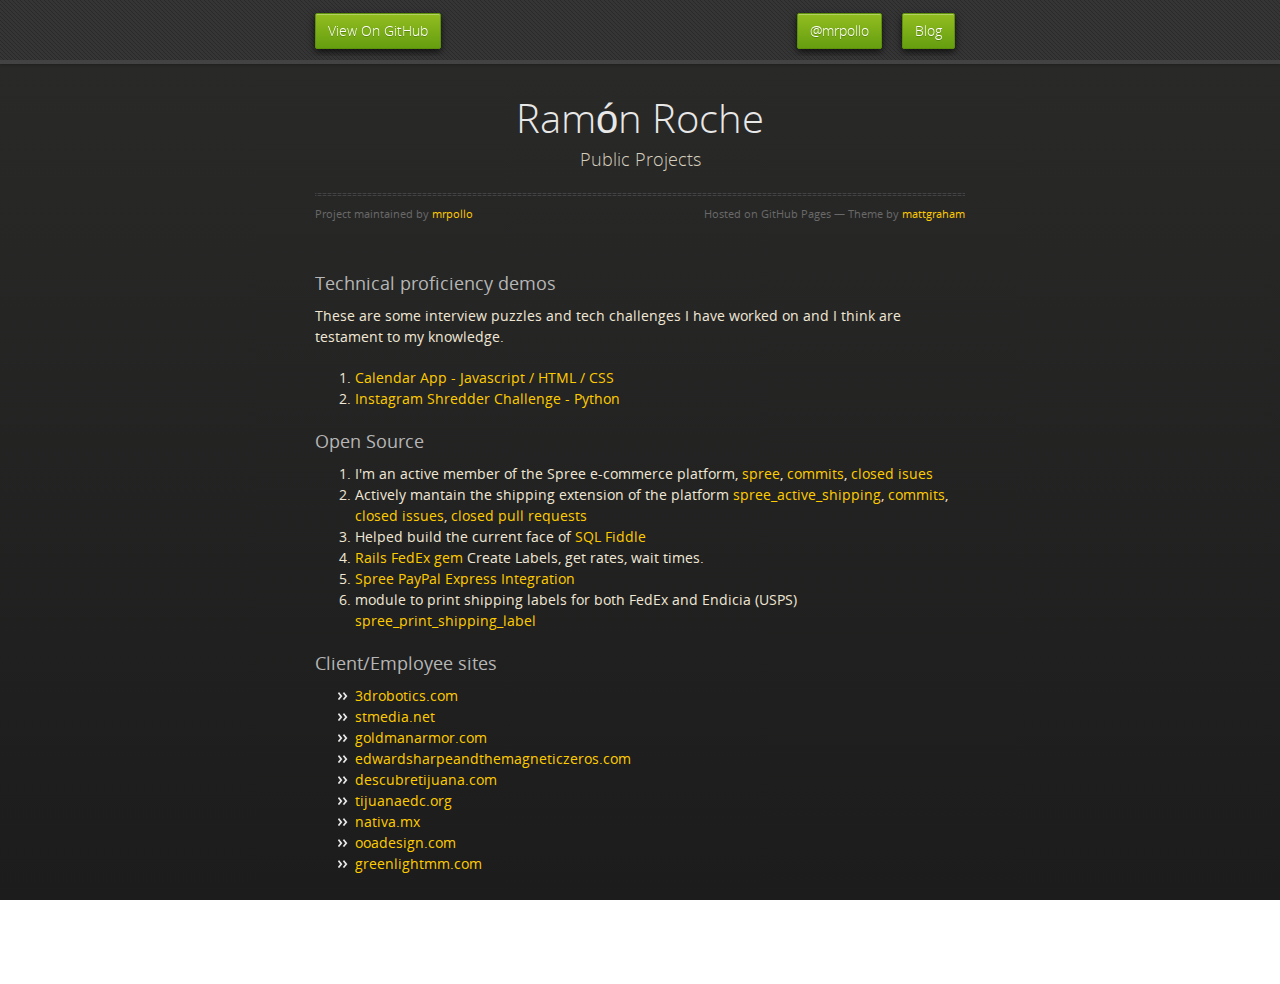
<file: index.html>
<!doctype html>
<html>
  <head>
    <meta charset="utf-8">
    <meta http-equiv="X-UA-Compatible" content="chrome=1">
    <title>Ramón Roche by mrpollo</title>
    <link rel="stylesheet" href="stylesheets/styles.css">
    <link rel="stylesheet" href="stylesheets/pygment_trac.css">
    <script src="https://ajax.googleapis.com/ajax/libs/jquery/1.7.1/jquery.min.js"></script>
    <script src="javascripts/respond.js"></script>
    <!--[if lt IE 9]>
      <script src="//html5shiv.googlecode.com/svn/trunk/html5.js"></script>
    <![endif]-->
    <!--[if lt IE 8]>
    <link rel="stylesheet" href="stylesheets/ie.css">
    <![endif]-->
    <meta name="viewport" content="width=device-width, initial-scale=1, user-scalable=no">

  </head>
  <body>
      <div id="header">
        <nav>
          <li class="fork"><a href="https://github.com/mrpollo">View On GitHub</a></li>
          <li class="pull-right"><a href="http://ramonroche.com/">Blog</a></li>
          <li class="pull-right"><a href="https://twitter.com/mrpollo">@mrpollo</a></li>
        </nav>
      </div><!-- end header -->

    <div class="wrapper">

      <section>
        <div id="title">
          <h1>Ramón Roche</h1>
          <p>Public Projects</p>
          <hr>
          <span class="credits left">Project maintained by <a href="https://github.com/mrpollo">mrpollo</a></span>
          <span class="credits right">Hosted on GitHub Pages &mdash; Theme by <a href="http://twitter.com/#!/michigangraham">mattgraham</a></span>
        </div>

        <h3>Technical proficiency demos</h3>
        <p>These are some interview puzzles and tech challenges I have worked on and I think are testament to my knowledge.</p>
        <ol>
          <li>
            <a href="/Calendar-App/">Calendar App - Javascript / HTML / CSS</a>
          </li>
          <li>
            <a href="/Shredder-Instagram-Challenge/">Instagram Shredder Challenge - Python</a>
          </li>
        </ol>

        <h3>Open Source</h3>
        <ol>
          <li>
            I'm an active member of the Spree e-commerce platform, <a href="https://github.com/spree/spree" target="_blank">spree</a>, <a href="https://github.com/spree/spree/commits?author=mrpollo" target="_blank">commits</a>, <a href="https://github.com/spree/spree/issues/created_by/mrpollo?page=1&state=closed">closed isues</a>
          </li>
          <li>
            Actively mantain the shipping extension of the platform <a href="https://github.com/spree/spree_active_shipping">spree_active_shipping</a>, <a href="https://github.com/spree/spree_active_shipping/commits?author=mrpollo">commits</a>, <a href="https://github.com/spree/spree_active_shipping/issues/created_by/mrpollo?state=closed">closed issues</a>, <a href="https://github.com/spree/spree_active_shipping/pulls/mrpollo?direction=desc&page=1&sort=created&state=closed">closed pull requests</a>
          </li>
          <li>
            Helped build the current face of <a href="http://sqlfiddle.com/">SQL Fiddle</a>
          </li>
          <li>
            <a href="https://github.com/jazminschroeder/fedex">Rails FedEx gem</a> Create Labels, get rates, wait times.
          </li>
          <li>
            <a href="https://github.com/spree-contrib/better_spree_paypal_express/">Spree PayPal Express Integration</a>
          </li>
          <li>
            module to print shipping labels for both FedEx and Endicia (USPS) <a href="https://github.com/geermc4/spree_print_shipping_label">spree_print_shipping_label</a>
          </li>
        </ol>

        <h3>Client/Employee sites</h3>
        <ul>
          <li><a href="http://3drobotics.com">3drobotics.com</a></li>
          <li><a href="http://stmedia.net">stmedia.net</a></li>
          <li><a href="http://goldmanarmor.com">goldmanarmor.com</a></li>
          <li><a href="http://edwardsharpeandthemagneticzeros.com">edwardsharpeandthemagneticzeros.com</a>
          <li><a href="http://www.descubretijuana.com/en">descubretijuana.com</a></li>
          <li><a href="http://tijuanaedc.org/">tijuanaedc.org</a></li>
          <li><a href="http://nativa.mx/">nativa.mx</a></li>
          <li><a href="http://ooadesign.com/">ooadesign.com</a></li>
          <li><a href="http://greenlightmm.com/">greenlightmm.com</a></li>
        </ul>
      </section>

    </div>
    <!--[if !IE]><script>fixScale(document);</script><![endif]-->
    <script>
      var _gaq=[['_setAccount','UA-37040692-1'],['_trackPageview']];
      (function(d,t){var g=d.createElement(t),s=d.getElementsByTagName(t)[0];
      g.src=('https:'==location.protocol?'//ssl':'//www')+'.google-analytics.com/ga.js';
      s.parentNode.insertBefore(g,s)}(document,'script'));
    </script>
  </body>
</html>
</file>
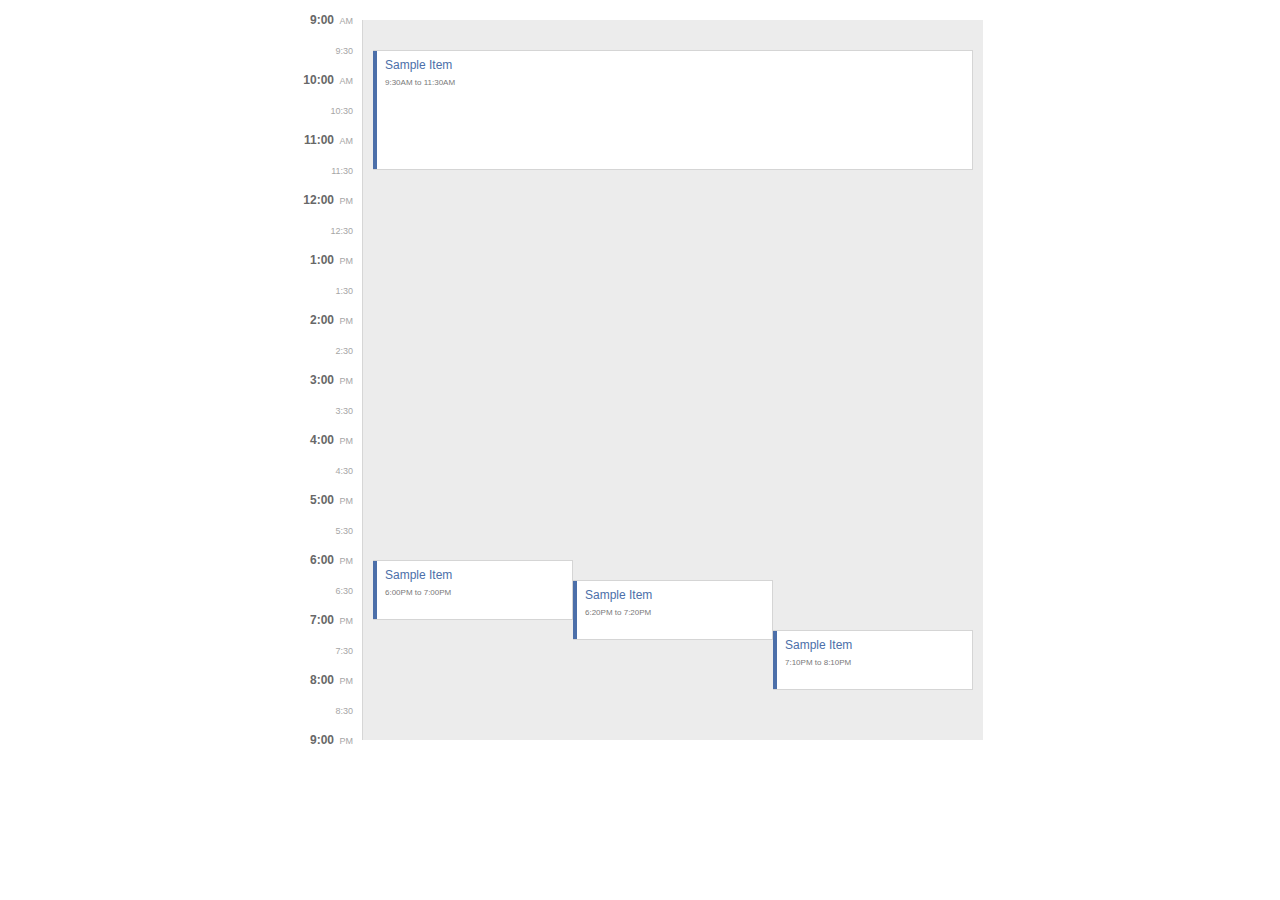
<file: Calendar.html>
<!DOCTYPE html>
<html>
<head>
  <meta charset="utf-8">
	<title>calendar app</title>
	<link rel="stylesheet" href="stylesheets/Calendar.css">
</head>
<body>
	<div class="page">
		<div id="Calendar">
			<div id="TimeContainer">
			</div>
			<div id="EventContainer">
				
			</div>
		</div>
	</div>
	<script src="javascripts/Calendar.js"></script>
	<script>
      		var _gaq=[['_setAccount','UA-37040692-1'],['_trackPageview']];
      		(function(d,t){var g=d.createElement(t),s=d.getElementsByTagName(t)[0];
		g.src=('https:'==location.protocol?'//ssl':'//www')+'.google-analytics.com/ga.js';
		s.parentNode.insertBefore(g,s)}(document,'script'));
	</script>
</body>
</html>
</file>
<file: stylesheets/styles.css>
@font-face {
  font-family: 'OpenSansLight';
  src: url("../fonts/OpenSans-Light-webfont.eot");
  src: url("../fonts/OpenSans-Light-webfont.eot?#iefix") format("embedded-opentype"), url("../fonts/OpenSans-Light-webfont.woff") format("woff"), url("../fonts/OpenSans-Light-webfont.ttf") format("truetype"), url("../fonts/OpenSans-Light-webfont.svg#OpenSansLight") format("svg");
  font-weight: normal;
  font-style: normal;
}

@font-face {
  font-family: 'OpenSansLightItalic';
  src: url("../fonts/OpenSans-LightItalic-webfont.eot");
  src: url("../fonts/OpenSans-LightItalic-webfont.eot?#iefix") format("embedded-opentype"), url("../fonts/OpenSans-LightItalic-webfont.woff") format("woff"), url("../fonts/OpenSans-LightItalic-webfont.ttf") format("truetype"), url("../fonts/OpenSans-LightItalic-webfont.svg#OpenSansLightItalic") format("svg");
  font-weight: normal;
  font-style: normal;
}

@font-face {
  font-family: 'OpenSansRegular';
  src: url("../fonts/OpenSans-Regular-webfont.eot");
  src: url("../fonts/OpenSans-Regular-webfont.eot?#iefix") format("embedded-opentype"), url("../fonts/OpenSans-Regular-webfont.woff") format("woff"), url("../fonts/OpenSans-Regular-webfont.ttf") format("truetype"), url("../fonts/OpenSans-Regular-webfont.svg#OpenSansRegular") format("svg");
  font-weight: normal;
  font-style: normal;
  -webkit-font-smoothing: antialiased;
}

@font-face {
  font-family: 'OpenSansItalic';
  src: url("../fonts/OpenSans-Italic-webfont.eot");
  src: url("../fonts/OpenSans-Italic-webfont.eot?#iefix") format("embedded-opentype"), url("../fonts/OpenSans-Italic-webfont.woff") format("woff"), url("../fonts/OpenSans-Italic-webfont.ttf") format("truetype"), url("../fonts/OpenSans-Italic-webfont.svg#OpenSansItalic") format("svg");
  font-weight: normal;
  font-style: normal;
  -webkit-font-smoothing: antialiased;
}

@font-face {
  font-family: 'OpenSansSemibold';
  src: url("../fonts/OpenSans-Semibold-webfont.eot");
  src: url("../fonts/OpenSans-Semibold-webfont.eot?#iefix") format("embedded-opentype"), url("../fonts/OpenSans-Semibold-webfont.woff") format("woff"), url("../fonts/OpenSans-Semibold-webfont.ttf") format("truetype"), url("../fonts/OpenSans-Semibold-webfont.svg#OpenSansSemibold") format("svg");
  font-weight: normal;
  font-style: normal;
  -webkit-font-smoothing: antialiased;
}

@font-face {
  font-family: 'OpenSansSemiboldItalic';
  src: url("../fonts/OpenSans-SemiboldItalic-webfont.eot");
  src: url("../fonts/OpenSans-SemiboldItalic-webfont.eot?#iefix") format("embedded-opentype"), url("../fonts/OpenSans-SemiboldItalic-webfont.woff") format("woff"), url("../fonts/OpenSans-SemiboldItalic-webfont.ttf") format("truetype"), url("../fonts/OpenSans-SemiboldItalic-webfont.svg#OpenSansSemiboldItalic") format("svg");
  font-weight: normal;
  font-style: normal;
  -webkit-font-smoothing: antialiased;
}

@font-face {
  font-family: 'OpenSansBold';
  src: url("../fonts/OpenSans-Bold-webfont.eot");
  src: url("../fonts/OpenSans-Bold-webfont.eot?#iefix") format("embedded-opentype"), url("../fonts/OpenSans-Bold-webfont.woff") format("woff"), url("../fonts/OpenSans-Bold-webfont.ttf") format("truetype"), url("../fonts/OpenSans-Bold-webfont.svg#OpenSansBold") format("svg");
  font-weight: normal;
  font-style: normal;
  -webkit-font-smoothing: antialiased;
}

@font-face {
  font-family: 'OpenSansBoldItalic';
  src: url("../fonts/OpenSans-BoldItalic-webfont.eot");
  src: url("../fonts/OpenSans-BoldItalic-webfont.eot?#iefix") format("embedded-opentype"), url("../fonts/OpenSans-BoldItalic-webfont.woff") format("woff"), url("../fonts/OpenSans-BoldItalic-webfont.ttf") format("truetype"), url("../fonts/OpenSans-BoldItalic-webfont.svg#OpenSansBoldItalic") format("svg");
  font-weight: normal;
  font-style: normal;
  -webkit-font-smoothing: antialiased;
}

/* normalize.css 2012-02-07T12:37 UTC - http://github.com/necolas/normalize.css */
/* =============================================================================
   HTML5 display definitions
   ========================================================================== */
/*
 * Corrects block display not defined in IE6/7/8/9 & FF3
 */
article,
aside,
details,
figcaption,
figure,
footer,
header,
hgroup,
nav,
section,
summary {
  display: block;
}

/*
 * Corrects inline-block display not defined in IE6/7/8/9 & FF3
 */
audio,
canvas,
video {
  display: inline-block;
  *display: inline;
  *zoom: 1;
}

/*
 * Prevents modern browsers from displaying 'audio' without controls
 */
audio:not([controls]) {
  display: none;
}

/*
 * Addresses styling for 'hidden' attribute not present in IE7/8/9, FF3, S4
 * Known issue: no IE6 support
 */
[hidden] {
  display: none;
}

/* =============================================================================
   Base
   ========================================================================== */
/*
 * 1. Corrects text resizing oddly in IE6/7 when body font-size is set using em units
 *    http://clagnut.com/blog/348/#c790
 * 2. Prevents iOS text size adjust after orientation change, without disabling user zoom
 *    www.456bereastreet.com/archive/201012/controlling_text_size_in_safari_for_ios_without_disabling_user_zoom/
 */
html {
  font-size: 100%;
  /* 1 */
  -webkit-text-size-adjust: 100%;
  /* 2 */
  -ms-text-size-adjust: 100%;
  /* 2 */
}

/*
 * Addresses font-family inconsistency between 'textarea' and other form elements.
 */
html,
button,
input,
select,
textarea {
  font-family: sans-serif;
}

/*
 * Addresses margins handled incorrectly in IE6/7
 */
body {
  margin: 0;
}

/* =============================================================================
   Links
   ========================================================================== */
/*
 * Addresses outline displayed oddly in Chrome
 */
a:focus {
  outline: thin dotted;
}

/*
 * Improves readability when focused and also mouse hovered in all browsers
 * people.opera.com/patrickl/experiments/keyboard/test
 */
a:hover,
a:active {
  outline: 0;
}

/* =============================================================================
   Typography
   ========================================================================== */
/*
 * Addresses font sizes and margins set differently in IE6/7
 * Addresses font sizes within 'section' and 'article' in FF4+, Chrome, S5
 */
h1 {
  font-size: 2em;
  margin: 0.67em 0;
}

h2 {
  font-size: 1.5em;
  margin: 0.83em 0;
}

h3 {
  font-size: 1.17em;
  margin: 1em 0;
}

h4 {
  font-size: 1em;
  margin: 1.33em 0;
}

h5 {
  font-size: 0.83em;
  margin: 1.67em 0;
}

h6 {
  font-size: 0.75em;
  margin: 2.33em 0;
}

/*
 * Addresses styling not present in IE7/8/9, S5, Chrome
 */
abbr[title] {
  border-bottom: 1px dotted;
}

/*
 * Addresses style set to 'bolder' in FF3+, S4/5, Chrome
*/
b,
strong {
  font-weight: bold;
}

blockquote {
  margin: 1em 40px;
}

/*
 * Addresses styling not present in S5, Chrome
 */
dfn {
  font-style: italic;
}

/*
 * Addresses styling not present in IE6/7/8/9
 */
mark {
  background: #ff0;
  color: #000;
}

/*
 * Addresses margins set differently in IE6/7
 */
p,
pre {
  margin: 1em 0;
}

/*
 * Corrects font family set oddly in IE6, S4/5, Chrome
 * en.wikipedia.org/wiki/User:Davidgothberg/Test59
 */
pre,
code,
kbd,
samp {
  font-family: monospace, serif;
  _font-family: 'courier new', monospace;
  font-size: 1em;
}

/*
 * 1. Addresses CSS quotes not supported in IE6/7
 * 2. Addresses quote property not supported in S4
 */
/* 1 */
q {
  quotes: none;
}

/* 2 */
q:before,
q:after {
  content: '';
  content: none;
}

small {
  font-size: 75%;
}

/*
 * Prevents sub and sup affecting line-height in all browsers
 * gist.github.com/413930
 */
sub,
sup {
  font-size: 75%;
  line-height: 0;
  position: relative;
  vertical-align: baseline;
}

sup {
  top: -0.5em;
}

sub {
  bottom: -0.25em;
}

/* =============================================================================
   Lists
   ========================================================================== */
/*
 * Addresses margins set differently in IE6/7
 */
dl,
menu,
ol,
ul {
  margin: 1em 0;
}

dd {
  margin: 0 0 0 40px;
}

/*
 * Addresses paddings set differently in IE6/7
 */
menu,
ol,
ul {
  padding: 0 0 0 40px;
}

/*
 * Corrects list images handled incorrectly in IE7
 */
nav ul,
nav ol {
  list-style: none;
  list-style-image: none;
}

/* =============================================================================
   Embedded content
   ========================================================================== */
/*
 * 1. Removes border when inside 'a' element in IE6/7/8/9, FF3
 * 2. Improves image quality when scaled in IE7
 *    code.flickr.com/blog/2008/11/12/on-ui-quality-the-little-things-client-side-image-resizing/
 */
img {
  border: 0;
  /* 1 */
  -ms-interpolation-mode: bicubic;
  /* 2 */
}

/*
 * Corrects overflow displayed oddly in IE9
 */
svg:not(:root) {
  overflow: hidden;
}

/* =============================================================================
   Figures
   ========================================================================== */
/*
 * Addresses margin not present in IE6/7/8/9, S5, O11
 */
figure {
  margin: 0;
}

/* =============================================================================
   Forms
   ========================================================================== */
/*
 * Corrects margin displayed oddly in IE6/7
 */
form {
  margin: 0;
}

/*
 * Define consistent border, margin, and padding
 */
fieldset {
  border: 1px solid #c0c0c0;
  margin: 0 2px;
  padding: 0.35em 0.625em 0.75em;
}

/*
 * 1. Corrects color not being inherited in IE6/7/8/9
 * 2. Corrects text not wrapping in FF3 
 * 3. Corrects alignment displayed oddly in IE6/7
 */
legend {
  border: 0;
  /* 1 */
  padding: 0;
  white-space: normal;
  /* 2 */
  *margin-left: -7px;
  /* 3 */
}

/*
 * 1. Corrects font size not being inherited in all browsers
 * 2. Addresses margins set differently in IE6/7, FF3+, S5, Chrome
 * 3. Improves appearance and consistency in all browsers
 */
button,
input,
select,
textarea {
  font-size: 100%;
  /* 1 */
  margin: 0;
  /* 2 */
  vertical-align: baseline;
  /* 3 */
  *vertical-align: middle;
  /* 3 */
}

/*
 * Addresses FF3/4 setting line-height on 'input' using !important in the UA stylesheet
 */
button,
input {
  line-height: normal;
  /* 1 */
}

/*
 * 1. Improves usability and consistency of cursor style between image-type 'input' and others
 * 2. Corrects inability to style clickable 'input' types in iOS
 * 3. Removes inner spacing in IE7 without affecting normal text inputs
 *    Known issue: inner spacing remains in IE6
 */
button,
input[type="button"],
input[type="reset"],
input[type="submit"] {
  cursor: pointer;
  /* 1 */
  -webkit-appearance: button;
  /* 2 */
  *overflow: visible;
  /* 3 */
}

/*
 * Re-set default cursor for disabled elements
 */
button[disabled],
input[disabled] {
  cursor: default;
}

/*
 * 1. Addresses box sizing set to content-box in IE8/9
 * 2. Removes excess padding in IE8/9
 * 3. Removes excess padding in IE7
      Known issue: excess padding remains in IE6
 */
input[type="checkbox"],
input[type="radio"] {
  box-sizing: border-box;
  /* 1 */
  padding: 0;
  /* 2 */
  *height: 13px;
  /* 3 */
  *width: 13px;
  /* 3 */
}

/*
 * 1. Addresses appearance set to searchfield in S5, Chrome
 * 2. Addresses box-sizing set to border-box in S5, Chrome (include -moz to future-proof)
 */
input[type="search"] {
  -webkit-appearance: textfield;
  /* 1 */
  -moz-box-sizing: content-box;
  -webkit-box-sizing: content-box;
  /* 2 */
  box-sizing: content-box;
}

/*
 * Removes inner padding and search cancel button in S5, Chrome on OS X
 */
input[type="search"]::-webkit-search-decoration,
input[type="search"]::-webkit-search-cancel-button {
  -webkit-appearance: none;
}

/*
 * Removes inner padding and border in FF3+
 * www.sitepen.com/blog/2008/05/14/the-devils-in-the-details-fixing-dojos-toolbar-buttons/
 */
button::-moz-focus-inner,
input::-moz-focus-inner {
  border: 0;
  padding: 0;
}

/*
 * 1. Removes default vertical scrollbar in IE6/7/8/9
 * 2. Improves readability and alignment in all browsers
 */
textarea {
  overflow: auto;
  /* 1 */
  vertical-align: top;
  /* 2 */
}

/* =============================================================================
   Tables
   ========================================================================== */
/*
 * Remove most spacing between table cells
 */
table {
  border-collapse: collapse;
  border-spacing: 0;
}

body {
  padding: 0px 0 20px 0px;
  margin: 0px;
  font: 14px/1.5 "OpenSansRegular", "Helvetica Neue", Helvetica, Arial, sans-serif;
  color: #f0e7d5;
  font-weight: normal;
  background: #252525;
  background-attachment: fixed !important;
  background: -webkit-gradient(linear, 50% 0%, 50% 100%, color-stop(0%, #2a2a29), color-stop(100%, #1c1c1c));
  background: -webkit-linear-gradient(#2a2a29, #1c1c1c);
  background: -moz-linear-gradient(#2a2a29, #1c1c1c);
  background: -o-linear-gradient(#2a2a29, #1c1c1c);
  background: -ms-linear-gradient(#2a2a29, #1c1c1c);
  background: linear-gradient(#2a2a29, #1c1c1c);
}

h1, h2, h3, h4, h5, h6 {
  color: #e8e8e8;
  margin: 0 0 10px;
  font-family: 'OpenSansRegular', "Helvetica Neue", Helvetica, Arial, sans-serif;
  font-weight: normal;
}

p, ul, ol, table, pre, dl {
  margin: 0 0 20px;
}

h1, h2, h3 {
  line-height: 1.1;
}

h1 {
  font-size: 28px;
}

h2 {
  font-size: 24px;
}

h4, h5, h6 {
  color: #e8e8e8;
}

h3 {
  font-size: 18px;
  line-height: 24px;
  font-family: 'OpenSansRegular', "Helvetica Neue", Helvetica, Arial, sans-serif !important;
  font-weight: normal;
  color: #b6b6b6;
}

a {
  color: #ffcc00;
  font-weight: 400;
  text-decoration: none;
}
a:hover {
  color: #ffeb9b;
}

a small {
  font-size: 11px;
  color: #666;
  margin-top: -0.6em;
  display: block;
}

ul {
  list-style-image: url("../images/bullet.png");
}

strong {
  font-family: 'OpenSansBold', "Helvetica Neue", Helvetica, Arial, sans-serif !important;
  font-weight: normal;
}

.wrapper {
  max-width: 650px;
  margin: 0 auto;
  position: relative;
  padding: 0 20px;
}

section img {
  max-width: 100%;
}

blockquote {
  border-left: 3px solid #ffcc00;
  margin: 0;
  padding: 0 0 0 20px;
  font-style: italic;
}

code {
  font-family: "Lucida Sans", Monaco, Bitstream Vera Sans Mono, Lucida Console, Terminal;
  color: #efefef;
  font-size: 13px;
  margin: 0 4px;
  padding: 4px 6px;
  -moz-border-radius: 2px;
  -webkit-border-radius: 2px;
  -o-border-radius: 2px;
  -ms-border-radius: 2px;
  -khtml-border-radius: 2px;
  border-radius: 2px;
}

pre {
  padding: 8px 15px;
  background: #191919;
  -moz-border-radius: 2px;
  -webkit-border-radius: 2px;
  -o-border-radius: 2px;
  -ms-border-radius: 2px;
  -khtml-border-radius: 2px;
  border-radius: 2px;
  border: 1px solid #121212;
  -moz-box-shadow: inset 0 1px 3px rgba(0, 0, 0, 0.3);
  -webkit-box-shadow: inset 0 1px 3px rgba(0, 0, 0, 0.3);
  -o-box-shadow: inset 0 1px 3px rgba(0, 0, 0, 0.3);
  box-shadow: inset 0 1px 3px rgba(0, 0, 0, 0.3);
  overflow: auto;
  overflow-y: hidden;
}
pre code {
  color: #efefef;
  text-shadow: 0px 1px 0px #000;
  margin: 0;
  padding: 0;
}

table {
  width: 100%;
  border-collapse: collapse;
}

th {
  text-align: left;
  padding: 5px 10px;
  border-bottom: 1px solid #434343;
  color: #b6b6b6;
  font-family: 'OpenSansSemibold', "Helvetica Neue", Helvetica, Arial, sans-serif !important;
  font-weight: normal;
}

td {
  text-align: left;
  padding: 5px 10px;
  border-bottom: 1px solid #434343;
}

hr {
  border: 0;
  outline: none;
  height: 3px;
  background: transparent url("../images/hr.gif") center center repeat-x;
  margin: 0 0 20px;
}

dt {
  color: #F0E7D5;
  font-family: 'OpenSansSemibold', "Helvetica Neue", Helvetica, Arial, sans-serif !important;
  font-weight: normal;
}

#header {
  z-index: 100;
  left: 0;
  top: 0px;
  height: 60px;
  width: 100%;
  position: fixed;
  background: url(../images/nav-bg.gif) #353535;
  border-bottom: 4px solid #434343;
  -moz-box-shadow: 0px 1px 3px rgba(0, 0, 0, 0.25);
  -webkit-box-shadow: 0px 1px 3px rgba(0, 0, 0, 0.25);
  -o-box-shadow: 0px 1px 3px rgba(0, 0, 0, 0.25);
  box-shadow: 0px 1px 3px rgba(0, 0, 0, 0.25);
}
#header nav {
  max-width: 650px;
  margin: 0 auto;
  padding: 0 10px;
  margin: 6px auto;
  overflow: hidden;
}
#header nav li {
  font-family: 'OpenSansLight', "Helvetica Neue", Helvetica, Arial, sans-serif;
  font-weight: normal;
  list-style: none;
  display: inline;
  color: white;
  line-height: 50px;
  text-shadow: 0px 1px 0px rgba(0, 0, 0, 0.2);
  font-size: 14px;
}
#header nav li a {
  color: white;
  border: 1px solid #5d910b;
  background: -webkit-gradient(linear, 50% 0%, 50% 100%, color-stop(0%, #93bd20), color-stop(100%, #659e10));
  background: -webkit-linear-gradient(#93bd20, #659e10);
  background: -moz-linear-gradient(#93bd20, #659e10);
  background: -o-linear-gradient(#93bd20, #659e10);
  background: -ms-linear-gradient(#93bd20, #659e10);
  background: linear-gradient(#93bd20, #659e10);
  -moz-border-radius: 2px;
  -webkit-border-radius: 2px;
  -o-border-radius: 2px;
  -ms-border-radius: 2px;
  -khtml-border-radius: 2px;
  border-radius: 2px;
  -moz-box-shadow: inset 0px 1px 0px rgba(255, 255, 255, 0.3), 0px 3px 7px rgba(0, 0, 0, 0.7);
  -webkit-box-shadow: inset 0px 1px 0px rgba(255, 255, 255, 0.3), 0px 3px 7px rgba(0, 0, 0, 0.7);
  -o-box-shadow: inset 0px 1px 0px rgba(255, 255, 255, 0.3), 0px 3px 7px rgba(0, 0, 0, 0.7);
  box-shadow: inset 0px 1px 0px rgba(255, 255, 255, 0.3), 0px 3px 7px rgba(0, 0, 0, 0.7);
  background-color: #93bd20;
  padding: 10px 12px;
  margin-top: 6px;
  line-height: 14px;
  font-size: 14px;
  display: inline-block;
  text-align: center;
}
#header nav li a:hover {
  background: -webkit-gradient(linear, 50% 0%, 50% 100%, color-stop(0%, #749619), color-stop(100%, #527f0e));
  background: -webkit-linear-gradient(#749619, #527f0e);
  background: -moz-linear-gradient(#749619, #527f0e);
  background: -o-linear-gradient(#749619, #527f0e);
  background: -ms-linear-gradient(#749619, #527f0e);
  background: linear-gradient(#749619, #527f0e);
  background-color: #659e10;
  border: 1px solid #527f0e;
  -moz-box-shadow: inset 0px 1px 1px rgba(0, 0, 0, 0.2), 0px 1px 0px rgba(0, 0, 0, 0);
  -webkit-box-shadow: inset 0px 1px 1px rgba(0, 0, 0, 0.2), 0px 1px 0px rgba(0, 0, 0, 0);
  -o-box-shadow: inset 0px 1px 1px rgba(0, 0, 0, 0.2), 0px 1px 0px rgba(0, 0, 0, 0);
  box-shadow: inset 0px 1px 1px rgba(0, 0, 0, 0.2), 0px 1px 0px rgba(0, 0, 0, 0);
}
#header nav li.fork {
  float: left;
  margin-left: 0px;
}
#header nav li.pull-right{
  margin: 0 10px;
}
#header nav li.downloads {
  float: right;
  margin-left: 6px;
}
#header nav li.title {
  float: right;
  margin-right: 10px;
  font-size: 11px;
}

section {
  max-width: 650px;
  padding: 30px 0px 50px 0px;
  margin: 20px 0;
  margin-top: 70px;
}
section #title {
  border: 0;
  outline: none;
  margin: 0 0 50px 0;
  padding: 0 0 5px 0;
}
section #title h1 {
  font-family: 'OpenSansLight', "Helvetica Neue", Helvetica, Arial, sans-serif;
  font-weight: normal;
  font-size: 40px;
  text-align: center;
  line-height: 36px;
}
section #title p {
  color: #d7cfbe;
  font-family: 'OpenSansLight', "Helvetica Neue", Helvetica, Arial, sans-serif;
  font-weight: normal;
  font-size: 18px;
  text-align: center;
}
section #title .credits {
  font-size: 11px;
  font-family: 'OpenSansRegular', "Helvetica Neue", Helvetica, Arial, sans-serif;
  font-weight: normal;
  color: #696969;
  margin-top: -10px;
}
section #title .credits.left {
  float: left;
}
section #title .credits.right {
  float: right;
}

.pull-left{
  float: left;
}
.pull-right{
  float: right
}

@media print, screen and (max-width: 720px) {
  #title .credits {
    display: block;
    width: 100%;
    line-height: 30px;
    text-align: center;
  }
  #title .credits .left {
    float: none;
    display: block;
  }
  #title .credits .right {
    float: none;
    display: block;
  }
}
@media print, screen and (max-width: 480px) {
  #header {
    margin-top: -20px;
  }

  section {
    margin-top: 40px;
  }

  nav {
    display: none;
  }
}
</file>
<file: stylesheets/pygment_trac.css>
.highlight .hll { background-color: #404040 }
.highlight  { color: #d0d0d0 }
.highlight .c { color: #999999; font-style: italic } /* Comment */
.highlight .err { color: #a61717; background-color: #e3d2d2 } /* Error */
.highlight .g { color: #d0d0d0 } /* Generic */
.highlight .k { color: #6ab825; font-weight: normal } /* Keyword */
.highlight .l { color: #d0d0d0 } /* Literal */
.highlight .n { color: #d0d0d0 } /* Name */
.highlight .o { color: #d0d0d0 } /* Operator */
.highlight .x { color: #d0d0d0 } /* Other */
.highlight .p { color: #d0d0d0 } /* Punctuation */
.highlight .cm { color: #999999; font-style: italic } /* Comment.Multiline */
.highlight .cp { color: #cd2828; font-weight: normal } /* Comment.Preproc */
.highlight .c1 { color: #999999; font-style: italic } /* Comment.Single */
.highlight .cs { color: #e50808; font-weight: normal; background-color: #520000 } /* Comment.Special */
.highlight .gd { color: #d22323 } /* Generic.Deleted */
.highlight .ge { color: #d0d0d0; font-style: italic } /* Generic.Emph */
.highlight .gr { color: #d22323 } /* Generic.Error */
.highlight .gh { color: #ffffff; font-weight: normal } /* Generic.Heading */
.highlight .gi { color: #589819 } /* Generic.Inserted */
.highlight .go { color: #cccccc } /* Generic.Output */
.highlight .gp { color: #aaaaaa } /* Generic.Prompt */
.highlight .gs { color: #d0d0d0; font-weight: normal } /* Generic.Strong */
.highlight .gu { color: #ffffff; text-decoration: underline } /* Generic.Subheading */
.highlight .gt { color: #d22323 } /* Generic.Traceback */
.highlight .kc { color: #6ab825; font-weight: normal } /* Keyword.Constant */
.highlight .kd { color: #6ab825; font-weight: normal } /* Keyword.Declaration */
.highlight .kn { color: #6ab825; font-weight: normal } /* Keyword.Namespace */
.highlight .kp { color: #6ab825 } /* Keyword.Pseudo */
.highlight .kr { color: #6ab825; font-weight: normal } /* Keyword.Reserved */
.highlight .kt { color: #6ab825; font-weight: normal } /* Keyword.Type */
.highlight .ld { color: #d0d0d0 } /* Literal.Date */
.highlight .m { color: #3677a9 } /* Literal.Number */
.highlight .s { color: #9dd5f1 } /* Literal.String */
.highlight .na { color: #bbbbbb } /* Name.Attribute */
.highlight .nb { color: #24909d } /* Name.Builtin */
.highlight .nc { color: #447fcf; text-decoration: underline } /* Name.Class */
.highlight .no { color: #40ffff } /* Name.Constant */
.highlight .nd { color: #ffa500 } /* Name.Decorator */
.highlight .ni { color: #d0d0d0 } /* Name.Entity */
.highlight .ne { color: #bbbbbb } /* Name.Exception */
.highlight .nf { color: #447fcf } /* Name.Function */
.highlight .nl { color: #d0d0d0 } /* Name.Label */
.highlight .nn { color: #447fcf; text-decoration: underline } /* Name.Namespace */
.highlight .nx { color: #d0d0d0 } /* Name.Other */
.highlight .py { color: #d0d0d0 } /* Name.Property */
.highlight .nt { color: #6ab825;} /* Name.Tag */
.highlight .nv { color: #40ffff } /* Name.Variable */
.highlight .ow { color: #6ab825; font-weight: normal } /* Operator.Word */
.highlight .w { color: #666666 } /* Text.Whitespace */
.highlight .mf { color: #3677a9 } /* Literal.Number.Float */
.highlight .mh { color: #3677a9 } /* Literal.Number.Hex */
.highlight .mi { color: #3677a9 } /* Literal.Number.Integer */
.highlight .mo { color: #3677a9 } /* Literal.Number.Oct */
.highlight .sb { color: #9dd5f1 } /* Literal.String.Backtick */
.highlight .sc { color: #9dd5f1 } /* Literal.String.Char */
.highlight .sd { color: #9dd5f1 } /* Literal.String.Doc */
.highlight .s2 { color: #9dd5f1 } /* Literal.String.Double */
.highlight .se { color: #9dd5f1 } /* Literal.String.Escape */
.highlight .sh { color: #9dd5f1 } /* Literal.String.Heredoc */
.highlight .si { color: #9dd5f1 } /* Literal.String.Interpol */
.highlight .sx { color: #ffa500 } /* Literal.String.Other */
.highlight .sr { color: #9dd5f1 } /* Literal.String.Regex */
.highlight .s1 { color: #9dd5f1 } /* Literal.String.Single */
.highlight .ss { color: #9dd5f1 } /* Literal.String.Symbol */
.highlight .bp { color: #24909d } /* Name.Builtin.Pseudo */
.highlight .vc { color: #40ffff } /* Name.Variable.Class */
.highlight .vg { color: #40ffff } /* Name.Variable.Global */
.highlight .vi { color: #40ffff } /* Name.Variable.Instance */
.highlight .il { color: #3677a9 } /* Literal.Number.Integer.Long */
</file>
<file: stylesheets/ie.css>
nav {
  display: none;
}
</file>
<file: stylesheets/Calendar.css>
body {
  background: #fff;
	color: #333;
	font-size: 11px;
	font-family: "lucida grande", tahoma, verdana, arial, sans-serif;
	line-height: 1.28;
	margin: 0;
	padding: 0;
	text-align: left;
}
.page{
	height: 720px;
	margin: 10px auto 0;
	padding: 10px 0;
	width: 686px;
}
#Calendar{
	width: 686px;
	position: absolute;
	height: 720px;
}
#TimeContainer{
	position: absolute;
	left: 0;
	top: 0;
	height: 720px;
	width: 65px;
	background-color: #fff;
}
#EventContainer{
	border-left: 1px solid #d6d6d6;
	background-color: #ececec;
	padding: 0 10px;
	height: 720px;
	width: 600px;
	position: absolute;
	left: 65px;
	top: 0;
	overflow: hidden;
}
.EventBox{
	background-color: #fff;
	position: absolute;
	top: 0;
	/* Left is always 10 due to padding */
	left: 10px;
	border-top: 1px solid #d5d5d5;
	border-bottom: 1px solid #d5d5d5;
	border-right: 1px solid #d5d5d5;
	padding: 7px 8px 7px 12px;
	/* total height and width are calculated dynamically */
	overflow: hidden;
}
.EventBox .LeftBorder{
	background-color: #4c6fa9;
	position: absolute;
	/*	Since the left blue border is contained inside
		a wrapper with border, we have to move the actual
		position 1px (height of the border) top to correctly
		span the total height of the element */
	top: -1px;
	left: 0;
	width: 4px;
}
.EventBox .title{
	margin: 0;
	font-size: 12px;
	color: #4c6fa9;
}
.EventBox .time{
	margin: 5px 0;
	font-size: 8px;
	color: #797979;
}
.TopHour{
	font-weight: bold;
	font-size: 12px;
	/*	For better display of hours we align
		the text to the actual divider horizontally
		by the middle */
	margin-top: -7px;
	color: #686868;
	position: absolute;
	right: 28px;
}
.Time{
	font-size: 9px;
	color: #a6a6a6;
	/*	For better display of hours we align
		the text to the actual divider horizontally
		by the middle */
	margin-top: -4px;
	position: absolute;
	right: 9px;
}
</file>
